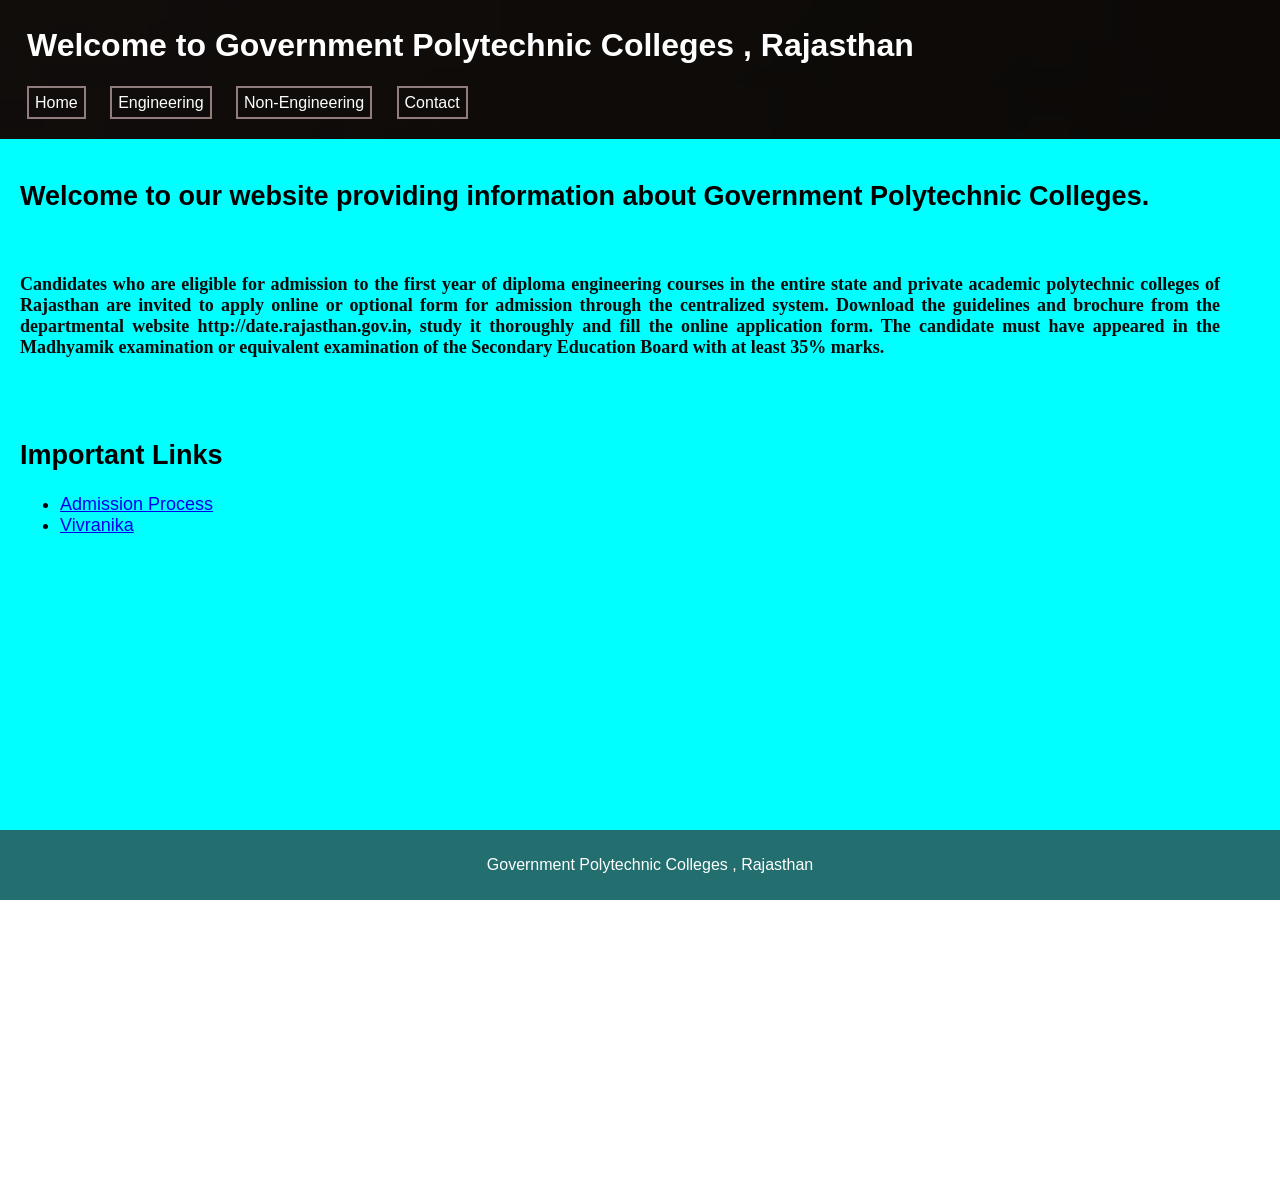
<file: index.html>
<!DOCTYPE html>
<html lang="en">
<head>
    <meta charset="UTF-8">
    <meta name="viewport" content="width=device-width, initial-scale=1.0">
    <title>Government Polytechnic Colleges</title>
    <link rel="stylesheet" href="styles.css">
    <link rel="stylesheet" href="polycolleges.html">
    <link rel="stylesheet" href="nonpoly.html">
</head>
<body>
    <header>
        <h1>Welcome to Government Polytechnic Colleges , Rajasthan</h1>
        <nav>
            <ul>
                <li><a href="index.html">Home</a></li>
                <li class="dropdown">
                    <a href="polycolleges.html">Engineering</a>
                </li>
                <li class="dropdown">
                    <a href="nonpoly.html">Non-Engineering</a>
                </li>
                <li><a href="contact.html">Contact</a></li>
            </ul>
        </nav>
    </header>
    <section class="main-content">
        <p style="color:rgb(12, 10, 10); max-width:1200px; text-align: justify;"><h2>Welcome to our website providing information about Government Polytechnic Colleges. </h2></p><br>
        <p style="color:rgb(12, 10, 10); max-width:1200px; text-align: justify;">
        Candidates who are eligible for admission to the first year of diploma engineering courses in the entire state and private academic polytechnic colleges of Rajasthan are invited to apply online or optional form for admission through the centralized system. 
            Download the guidelines and brochure from the departmental website http://date.rajasthan.gov.in, study it thoroughly and fill the online application form. The candidate must have appeared in the Madhyamik examination or equivalent examination of the Secondary Education Board with at least 35% marks.
        </p>
        <br>
        <br>
        <h2>Important Links</h2>
        <ul>
           <li><a href="User Manual for Admission Process (For Eng.)-compressed.pdf">Admission Process</a></li>
            <li><a href="Vivranika 1st year 2023-24.pdf">Vivranika</a></li>                                                                                                                               
        </ul>
    </section>
  

    <footer>
        <p style="text-decoration-color: antiquewhite; font-size: 10;"> Government Polytechnic Colleges , Rajasthan</p>
    </footer>

</body>
</html>
</file>
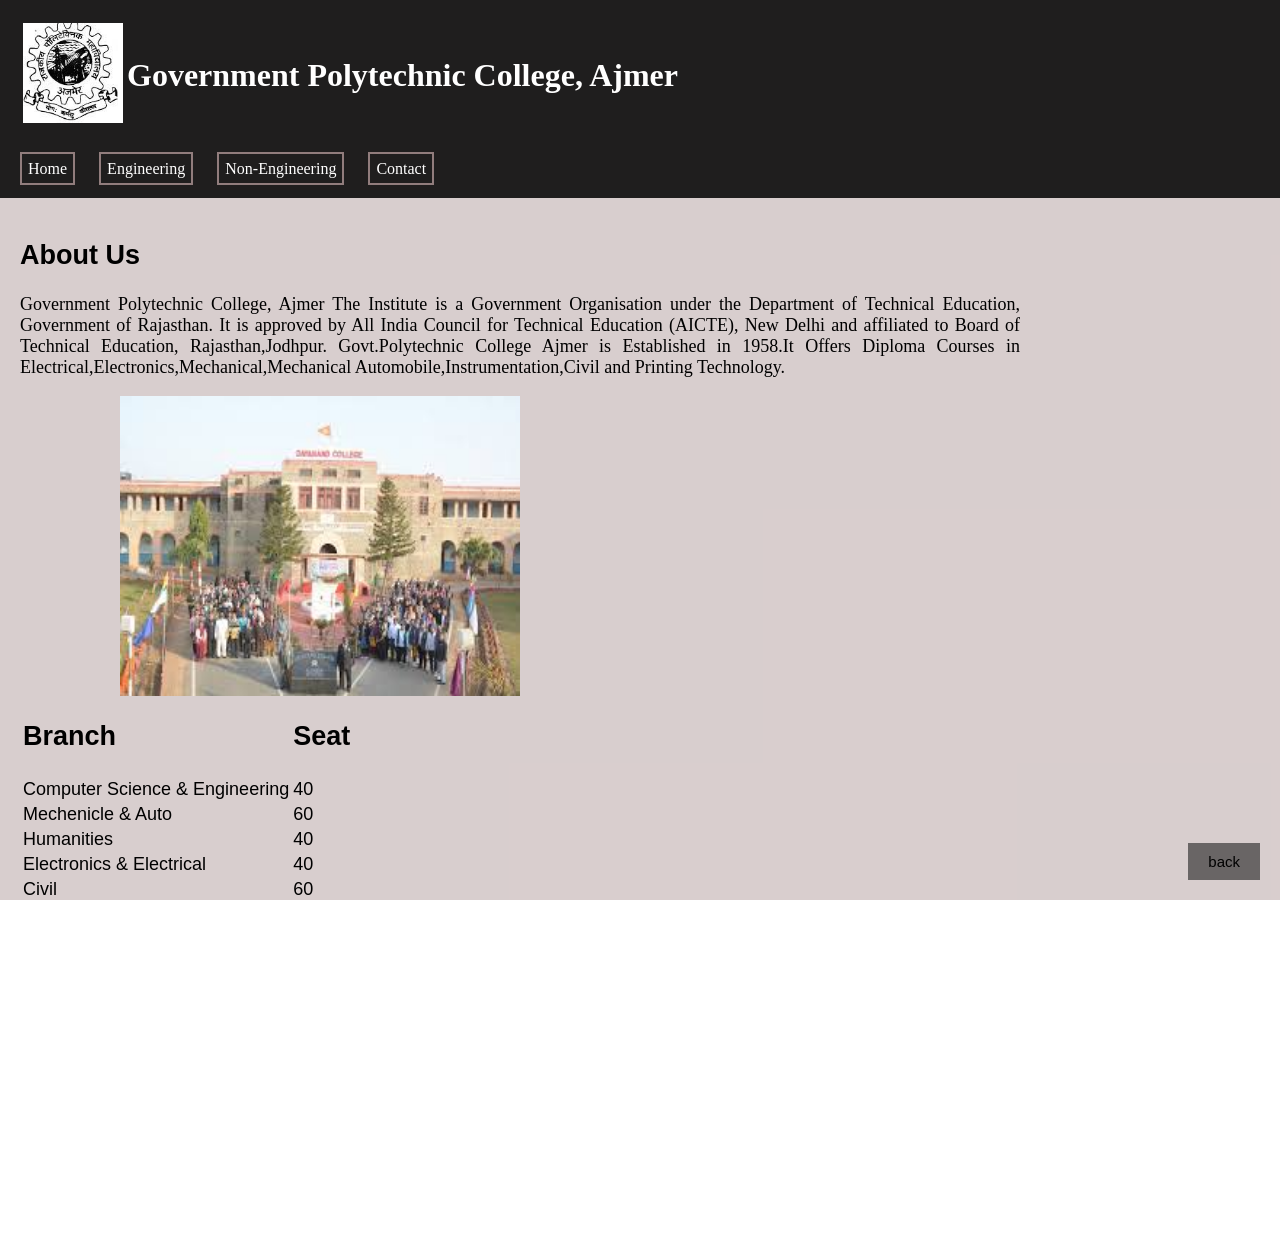
<file: ajmer.html>
<!DOCTYPE html>
<html lang="en">
<head>
    <meta charset="UTF-8">
    <meta name="viewport" content="width=device-width, initial-scale=1.0">
    <title>Government Polytechnic College, Ajmer </title>
    <link rel="stylesheet" href="ajmer.css">
</head>
<body>
    <header>
        <table>
            
        <tr><td><img src="img/ajmerlogo.png " style="height: 100px; width: 100px;" alt="logo"></td>
        <td><h1 style="text-align: center;">Government Polytechnic College, Ajmer</h1></td></tr>
        </table>

        <nav>
            <ul>
                <li><a href="index.html">Home</a></li>
                <li class="dropdown">
                    <a href="polycolleges.html">Engineering</a>
                </li>
                <li class="dropdown">
                    <a href="nonpoly.html">Non-Engineering</a>
                </li>
                <li><a href="contact.html">Contact</a></li>
            </ul>
        </nav>
    </table>
    </header>
    <section class="main-content">
        <h2 style="color:black;">About Us</h2>
        <p style="color:black ; max-width:1000px; text-align:justify;">
Government Polytechnic College, Ajmer
The Institute is a Government Organisation under the Department of  Technical Education, Government of Rajasthan. It is approved by All India Council for Technical Education (AICTE), New Delhi and affiliated to Board of Technical Education, Rajasthan,Jodhpur. Govt.Polytechnic College Ajmer is Established in 1958.It Offers Diploma Courses in Electrical,Electronics,Mechanical,Mechanical Automobile,Instrumentation,Civil and Printing Technology.
            </p>
        <table>
        <tr>
             <th><h2 ="color:black;">Branch</h2></th>
            <p style="color:black ;"></p>
            <th><h2 ="color:black;">Seat</h2></th>
            <p style="color:black ;"></p>

        </tr>
        <tr>
            <td>Computer Science & Engineering</td>
            <td>40</td>
        </tr>
        <tr>
            <td>Mechenicle & Auto</td>
            <td>60</td>
        </tr>
        <tr>
            <td>Humanities</td>
            <td>40</td>
        </tr>
        <tr>
            <td>Electronics & Electrical</td>
            <td>40</td>
        </tr>
        <tr>
            <td>Civil</td>
            <td>60</td>
        </tr>
        <tr>
            <td>Instrumentation</td>
            <td>20</td>
        </tr>
        <tr>
            <td>Printing</td>
            <td>20</td>
        </tr>
        <img id="imgclg", src="img/majmer.jpg" height="300" width="400" alt="college" style="margin-left: 100px";>      
        </table>
        <h2 style="color:black;">Contact</h2>
        <p style="color:black ;"></p>
        <table>
            <tr>
                <td>Phone No.:</td>
                <td>123456789</td>
            </tr>
            <tr>
                <td>Email-Id :</td>
                <td>govt.ajmer@gmail.com</td>
            </tr>
            <tr>
                <td>Address  :</td>
                <td>Makhupura, Nasirabad Road, Ajmer-305002</td>
            </tr>
        </table>
        <button onclick="gotolink()" class="custom-button">back</button>
        <script>
            function gotolink() {
                window.location.href = "polycolleges.html";
            }
        </script>
</body>
</html>
</file>
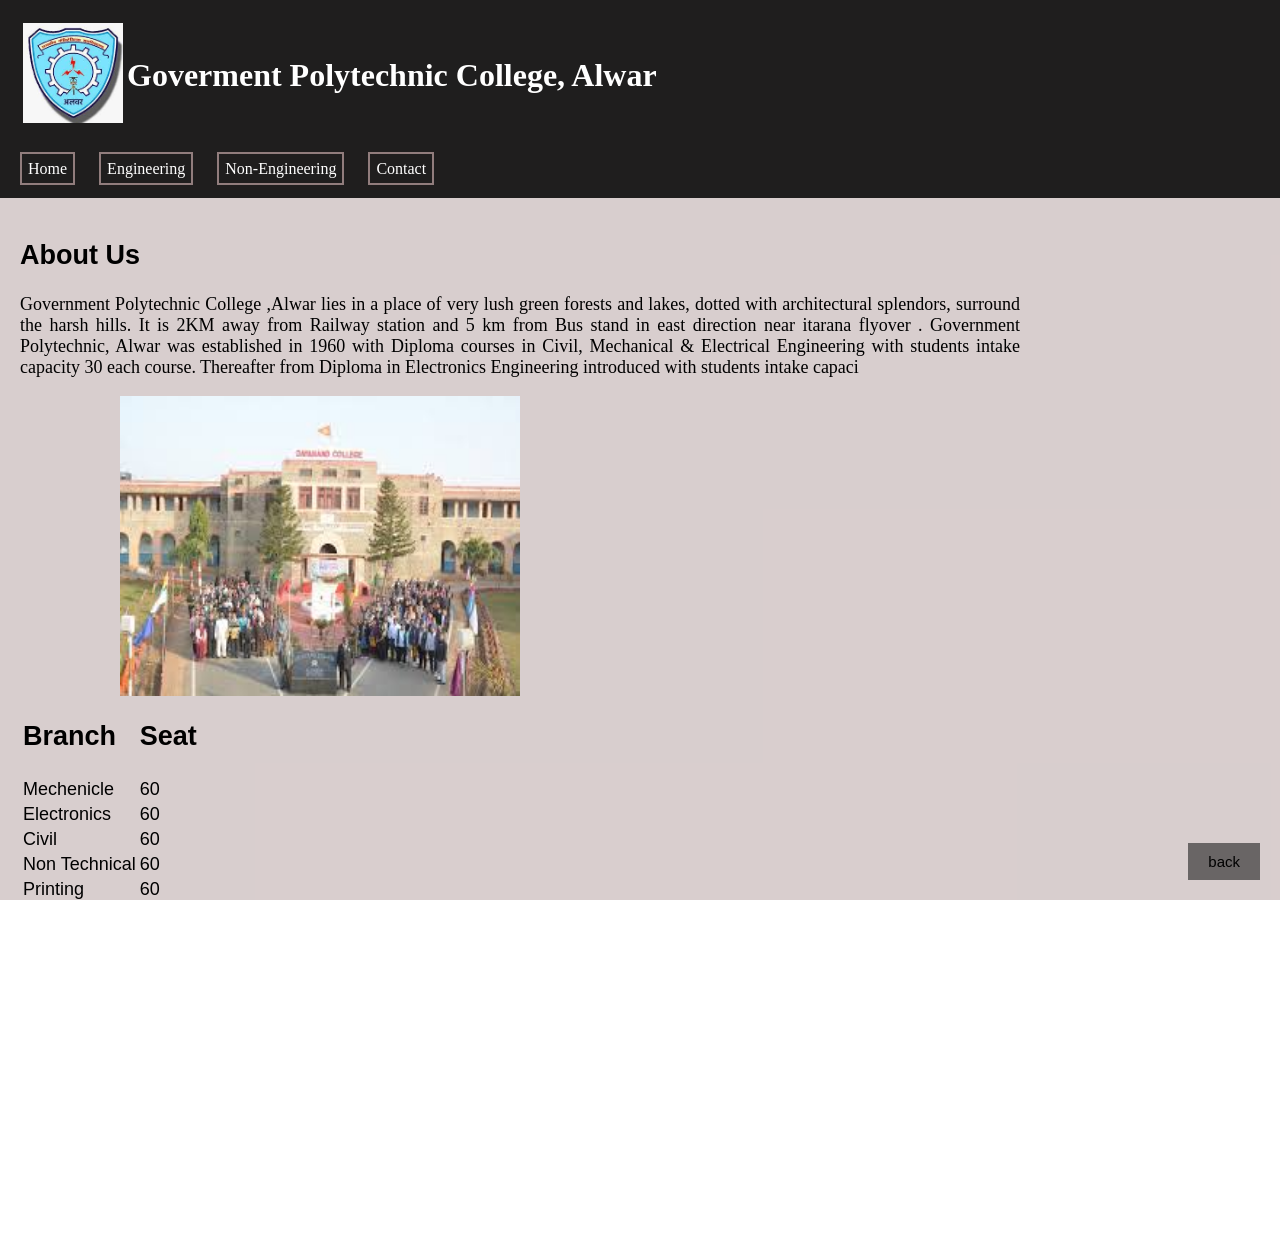
<file: alwar.html>
<!DOCTYPE html>
<html lang="en">
<head>
    <meta charset="UTF-8">
    <meta name="viewport" content="width=device-width, initial-scale=1.0">
    <title>Goverment Polytechnic College, Alwar </title>
    <link rel="stylesheet" href="ajmer.css">
</head>
<body>
    <header>
        <table>
            
        <tr><td><img src="img/alawarlogo.png " style="height: 100px; width: 100px;" alt="logo"></td>
        <td><h1 style="text-align: center;">Goverment Polytechnic College, Alwar</h1></td></tr>
        </table>

        <nav>
            <ul>
                <li><a href="index.html">Home</a></li>
                <li class="dropdown">
                    <a href="polycolleges.html">Engineering</a>
                </li>
                <li class="dropdown">
                    <a href="nonpoly.html">Non-Engineering</a>
                </li>
                <li><a href="contact.html">Contact</a></li>
            </ul>
        </nav>
    </table>
    </header>
    <section class="main-content">
        <h2 style="color:black;">About Us</h2>
        <p style="color:black ; max-width:1000px; text-align: justify;">
           Government Polytechnic College ,Alwar lies in a place of very lush green forests and lakes, dotted with architectural splendors, surround the harsh hills. It is 2KM away from Railway station and 5 km from Bus stand in east direction near itarana flyover .
           
           Government Polytechnic, Alwar  was established in 1960 with Diploma courses in Civil, Mechanical & Electrical Engineering with students intake capacity 30 each course. Thereafter from Diploma  in Electronics Engineering introduced with students intake capaci
            </p>
        <table>
            <tr>
                <th><h2 ="color:black;">Branch</h2></th>
               <p style="color:black ;"></p>
               <th><h2 ="color:black;">Seat</h2></th>
               <p style="color:black ;"></p>
   
           </tr>
        <tr>
            <td>Mechenicle </td>
            <td>60</td>
        </tr>
        <tr>
            <td>Electronics </td>
            <td>60</td>
        </tr>
        <tr>
            <td>Civil</td>
            <td>60</td>
        </tr>
        <tr>
            <td>Non Technical</td>
            <td>60</td>
        </tr>
        <tr>
            <td>Printing</td>
            <td>60</td>
        </tr>
        <img id="imgclg", src="img/majmer.jpg" height="300" width="400" alt="college" style="margin-left: 100px";>
        </table>
            </p>
        <h2 style="color:black;">Contact</h2>
        <p style="color:black ;">
        <table>
            <tr>
                <td>Phone No.:</td>
                <td>123456789</td>
            </tr>
            <tr>
                <td>Email-Id :</td>
                <td>govt.alwar@gmail.com</td>
            </tr>
            <tr>
                <td>Address  :</td>
                <td>Near Itarana Flyover ,Alwar- 301001</td>
            </tr>
        </table>
        <button onclick="gotolink()" class="custom-button">back</button>
        <script>
            function gotolink() {
                window.location.href = "polycolleges.html";
            }
        </script>
</body>
</html>
</file>
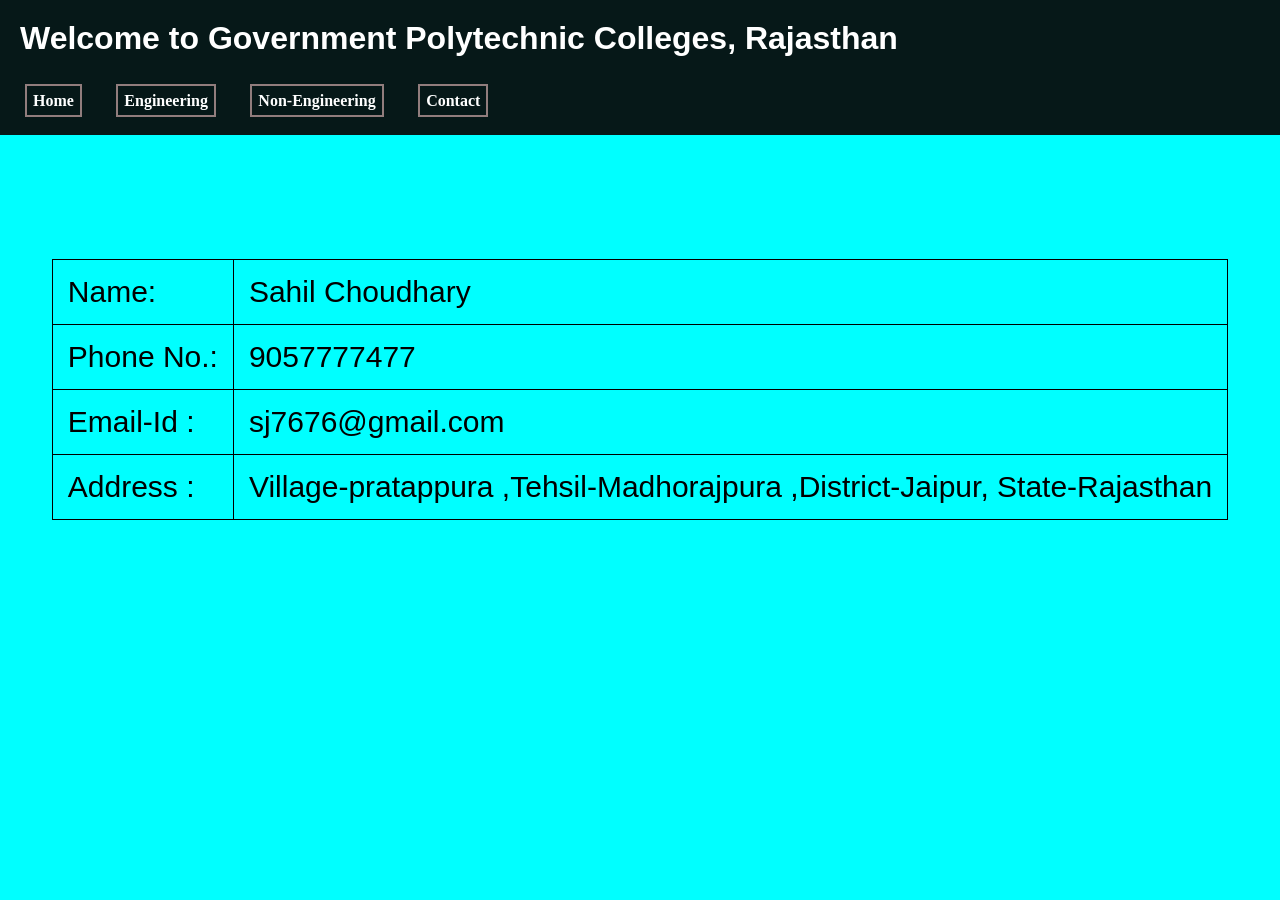
<file: contact.html>
<!DOCTYPE html>
<html lang="en">
<head>
    <meta charset="UTF-8">
    <meta name="viewport" content="width=device-width, initial-scale=1.0">
    <title>contact detail</title>
    <link rel="stylesheet" href="contact.css">
</head>
<body style="background-color:aqua;">
    <header>
        <h1>Welcome to Government Polytechnic Colleges, Rajasthan</h1>
        <nav>
            <ul>
                <li><a href="index.html">Home</a></li>
                <li class="dropdown">
                    <a href="polycolleges.html">Engineering</a>
                </li>
                <li class="dropdown">
                    <a href="nonpoly.html">Non-Engineering</a>
                </li>
                <li><a href="contact.html">Contact</a></li>
            </ul>
        </nav>
    </header>
    <p>

     
    </p><br><br><br><br><br><br>
    <table style="font-size: 30px;">
        <tr>
            <td>Name:</td>
            <td>Sahil Choudhary</td>
        </tr>
        <tr>
            <td>Phone No.:</td>
            <td>9057777477</td>
        </tr>
        <tr>
            <td>Email-Id    :</td>
            <td>sj7676@gmail.com</td>
        </tr>
        <tr>
            <td>Address  :</td>
            <td>Village-pratappura ,Tehsil-Madhorajpura ,District-Jaipur, State-Rajasthan</td>
        </tr>
    </table>
</body>
</html>
</file>
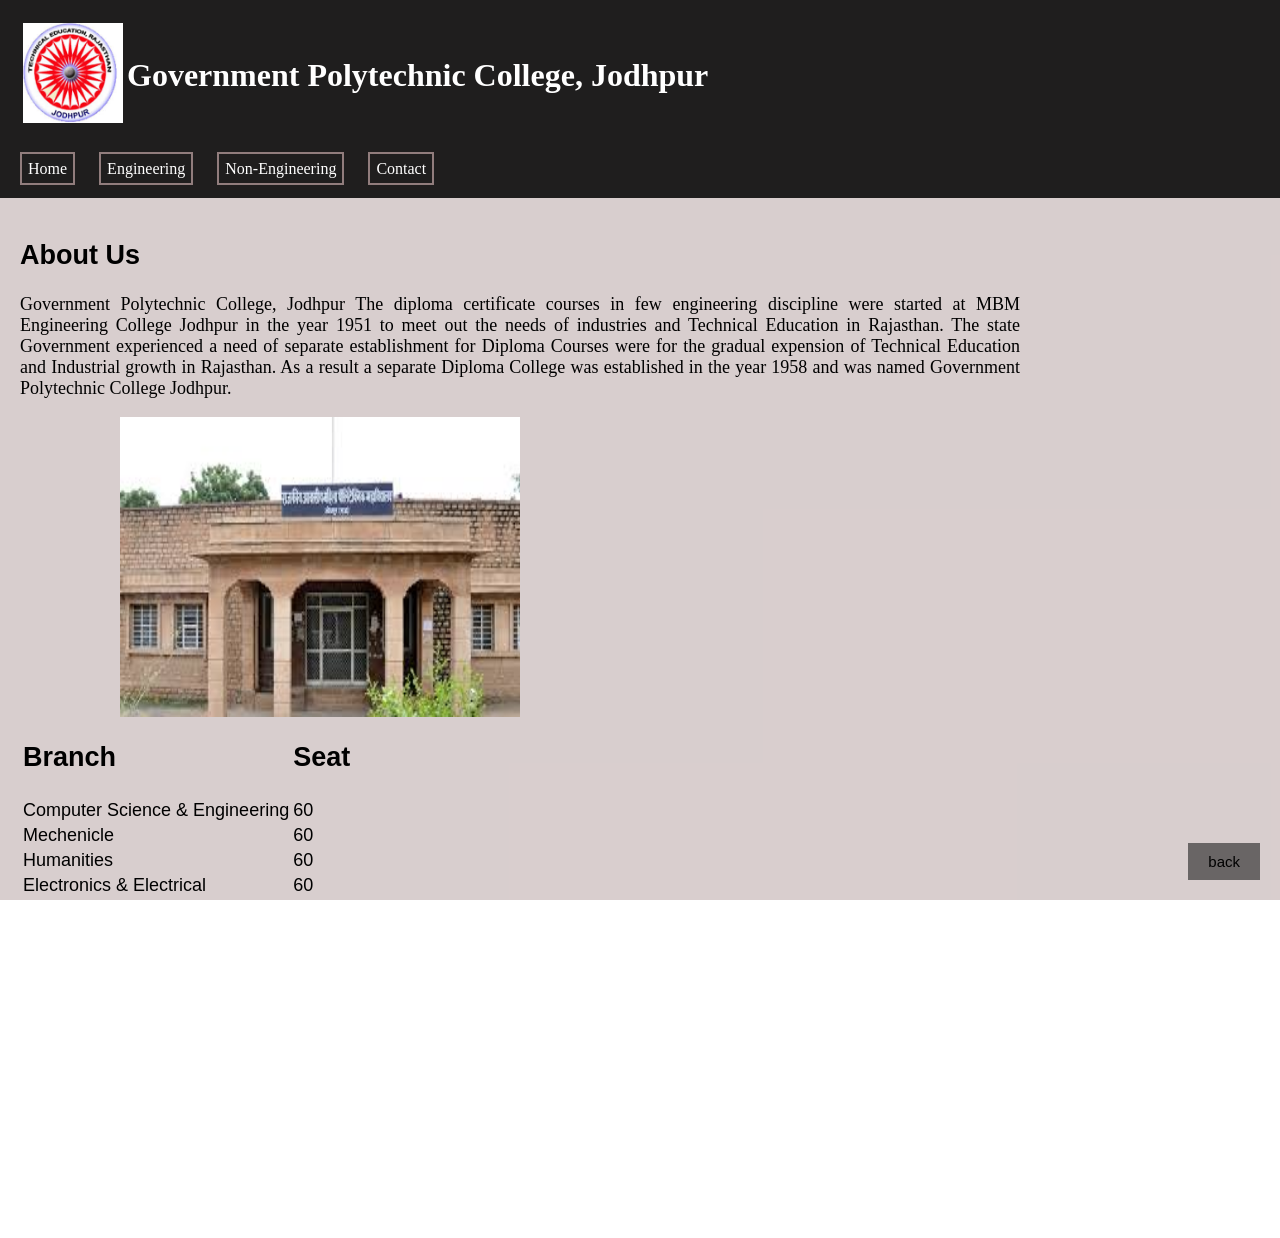
<file: jodhpur.html>
<!DOCTYPE html>
<html lang="en">
<head>
    <meta charset="UTF-8">
    <meta name="viewport" content="width=device-width, initial-scale=1.0">
    <title>
        Government Polytechnic College, Jodhpur</title>
    <link rel="stylesheet" href="ajmer.css">
</head>
<body>
    <header>
        <table>
            
        <tr><td><img src="img/jodhpurlogo.png " style="height: 100px; width: 100px;" alt="logo"></td>
        <td><h1 style="text-align: center;"> Government Polytechnic College, Jodhpur</h1></td></tr>
        </table>

        <nav>
            <ul>
                <li><a href="index.html">Home</a></li>
                <li class="dropdown">
                    <a href="polycolleges.html">Engineering</a>
                </li>
                <li class="dropdown">
                    <a href="nonpoly.html">Non-Engineering</a>
                </li>
                <li><a href="contact.html">Contact</a></li>
            </ul>
        </nav>
    </table>
    </header>
    <section class="main-content">
        <h2 style="color:black;">About Us</h2>
        <p style="color:black ; max-width:1000px; text-align: justify;">
            Government Polytechnic College, Jodhpur
            The diploma certificate courses in few engineering discipline were started at MBM Engineering College Jodhpur in the year 1951 to meet out the needs of industries and Technical Education in Rajasthan. The state Government experienced a need of separate establishment for Diploma Courses were for the gradual expension of Technical Education and Industrial growth in Rajasthan. As a result a separate Diploma College was established in the year 1958 and was named Government Polytechnic College Jodhpur. 
            </p>
        <table>
            <tr>
                <th><h2 ="color:black;">Branch</h2></th>
               <p style="color:black ;"></p>
               <th><h2 ="color:black;">Seat</h2></th>
               <p style="color:black ;"></p>
   
           </tr>
           <tr>
            <td>Computer Science & Engineering</td>
            <td>60</td>
        </tr>
        <tr>
            <td>Mechenicle </td>
            <td>60</td>
        </tr>
        <tr>
            <td>Humanities</td>
            <td>60</td>
        </tr>
        <tr>
            <td>Electronics & Electrical</td>
            <td>60</td>
        </tr>
        <tr>
            <td>Civil</td>
            <td>60</td>
        </tr>
        <tr>
            <td>Pertoleum Engineering</td>
            <td>60</td>
        </tr>
        <img id="imgclg", src="img/mjodhpur.jpg" height="300" width="400" alt="college" style="margin-left: 100px";>
        </table>
            </p>
        <h2 style="color:black;">Contact</h2>
        <p style="color:black ;">
        <table>
            <tr>
                <td>Phone No.:</td>
                <td>123456789</td>
            </tr>
            <tr>
                <td>Email-Id :</td>
                <td>govt.jodhpur@gmail.com</td>
            </tr>
            <tr>
                <td>Address  :</td>
                <td>Residency Road Jodhpur</td>
            </tr>
        </table>
        <button onclick="gotolink()" class="custom-button">back</button>
        <script>
            function gotolink() {
                window.location.href = "polycolleges.html";
            }
        </script>
</body>
</html>
</file>
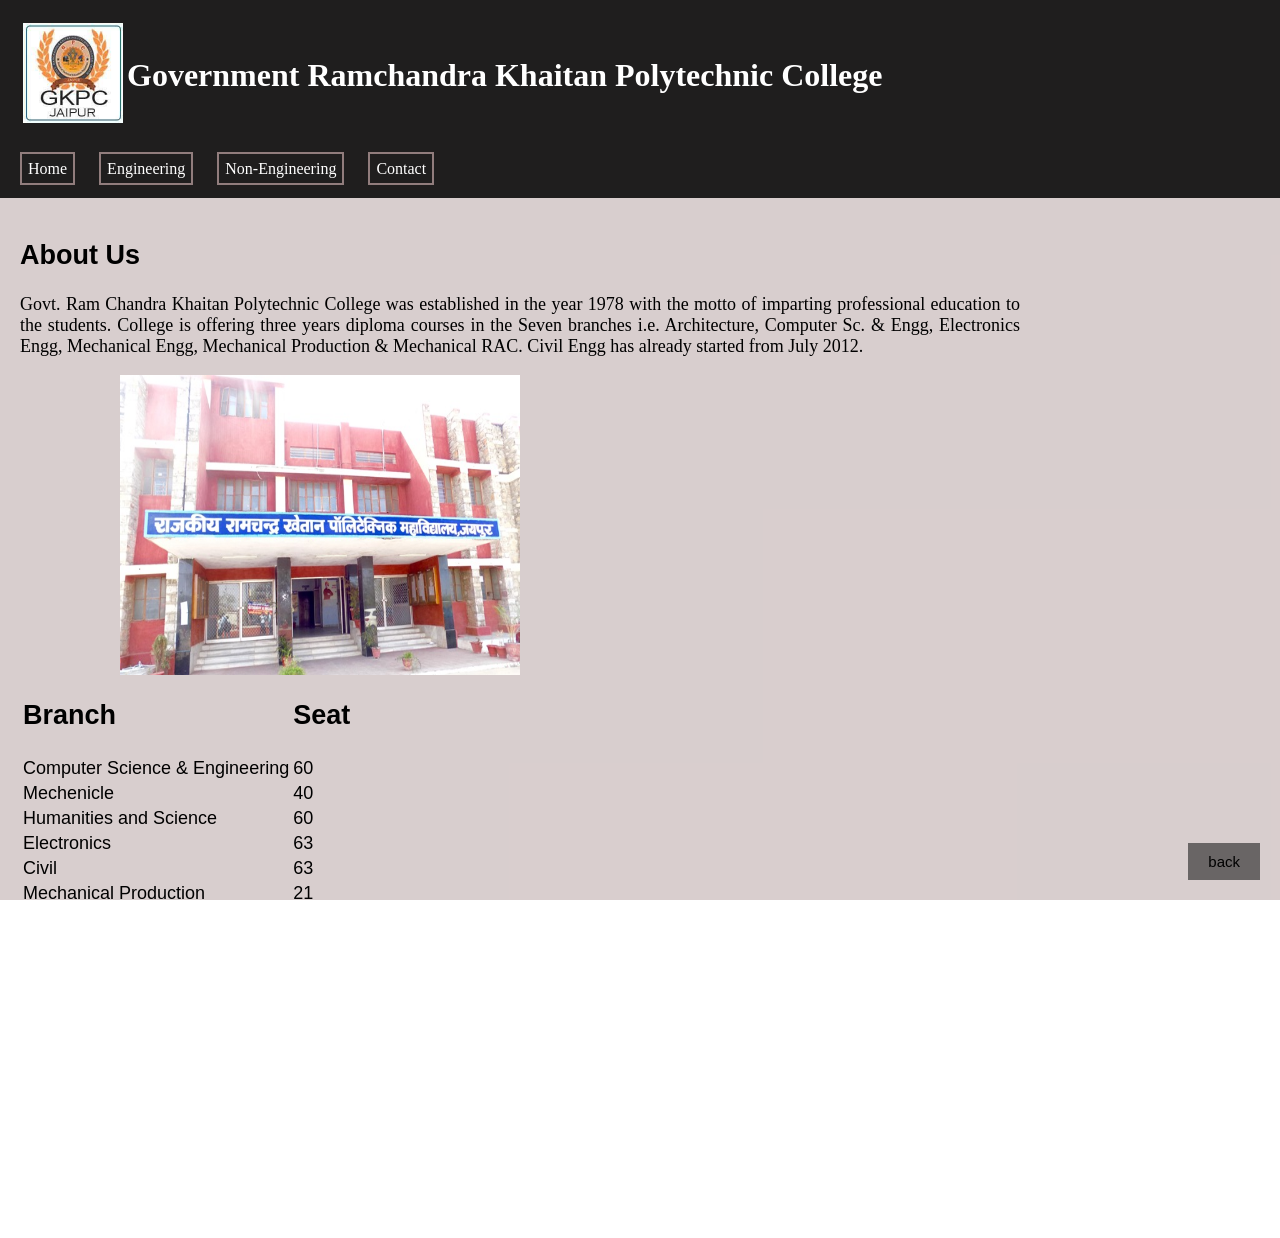
<file: khaitan.html>
<!DOCTYPE html>
<html lang="en">
<head>
    <meta charset="UTF-8">
    <meta name="viewport" content="width=device-width, initial-scale=1.0">
    <title>Government Ramchandra Khaitan Polytechnic College </title>
    <link rel="stylesheet" href="ajmer.css">
</head>
<body>
    <header>
        <table>
            
        <tr><td><img src="img/khitan.png " style="height: 100px; width: 100px;" alt="logo"></td>
        <td><h1 style="text-align: center;">Government Ramchandra Khaitan Polytechnic College</h1></td></tr>
        </table>

        <nav>
            <ul>
                <li><a href="index.html">Home</a></li>
                <li class="dropdown">
                    <a href="polycolleges.html">Engineering</a>
                </li>
                <li class="dropdown">
                    <a href="nonpoly.html">Non-Engineering</a>
                </li>
                <li><a href="contact.html">Contact</a></li>
            </ul>
        </nav>
    </table>
    </header>
    <section class="main-content">
        <h2 style="color:black;">About Us</h2>
        <p style="color:black ; max-width:1000px;text-align: justify;">
            Govt. Ram Chandra Khaitan Polytechnic College was established in the year 1978 with the motto of imparting professional education to the students. College is offering three years diploma courses in the Seven branches i.e. Architecture, Computer Sc. & Engg, Electronics Engg, Mechanical Engg, Mechanical Production & Mechanical RAC. Civil Engg has already started from July 2012.

            </p>
        <table>
            <tr>
                <th><h2 ="color:black;">Branch</h2></th>
               <p style="color:black ;"></p>
               <th><h2 ="color:black;">Seat</h2></th>
               <p style="color:black ;"></p>
   
           </tr>
           <tr>
            <td>Computer Science & Engineering</td>
            <td>60</td>
        </tr>
        <tr>
            <td>Mechenicle </td>
            <td>40</td>
        </tr>
        <tr>
            <td>Humanities and Science</td>
            <td>60</td>
        </tr>
        <tr>
            <td>Electronics </td>
            <td>63</td>
        </tr>
        <tr>
            <td>Civil</td>
            <td>63</td>
        </tr>
        <tr>
            <td>Mechanical Production</td>
            <td>21</td>
        </tr>
        <tr>
            <td>Architecture</td>
            <td>40</td>
        </tr>
        <img id="imgclg", src="img/rcCOLLEGE.jpg" height="300" width="400" alt="college" style="margin-left: 100px";>
        </table>
            </p>
        <h2 style="color:black;">Contact</h2>
        <p style="color:black ;">
        <table>
            <tr>
                <td>Phone No.:</td>
                <td>123456789</td>
            </tr>
            <tr>
                <td>Email-Id :</td>
                <td>govt.grck@gmail.com</td>
            </tr>
            <tr>
                <td>Address  :</td>
                <td>Jhalana Institutionl Area, Near RTO Office</td>
            </tr>
        </table>
        <button onclick="gotolink()" class="custom-button">back</button>
        <script>
            function gotolink() {
                window.location.href = "polycolleges.html";
            }
        </script>
</body>
</html>
</file>
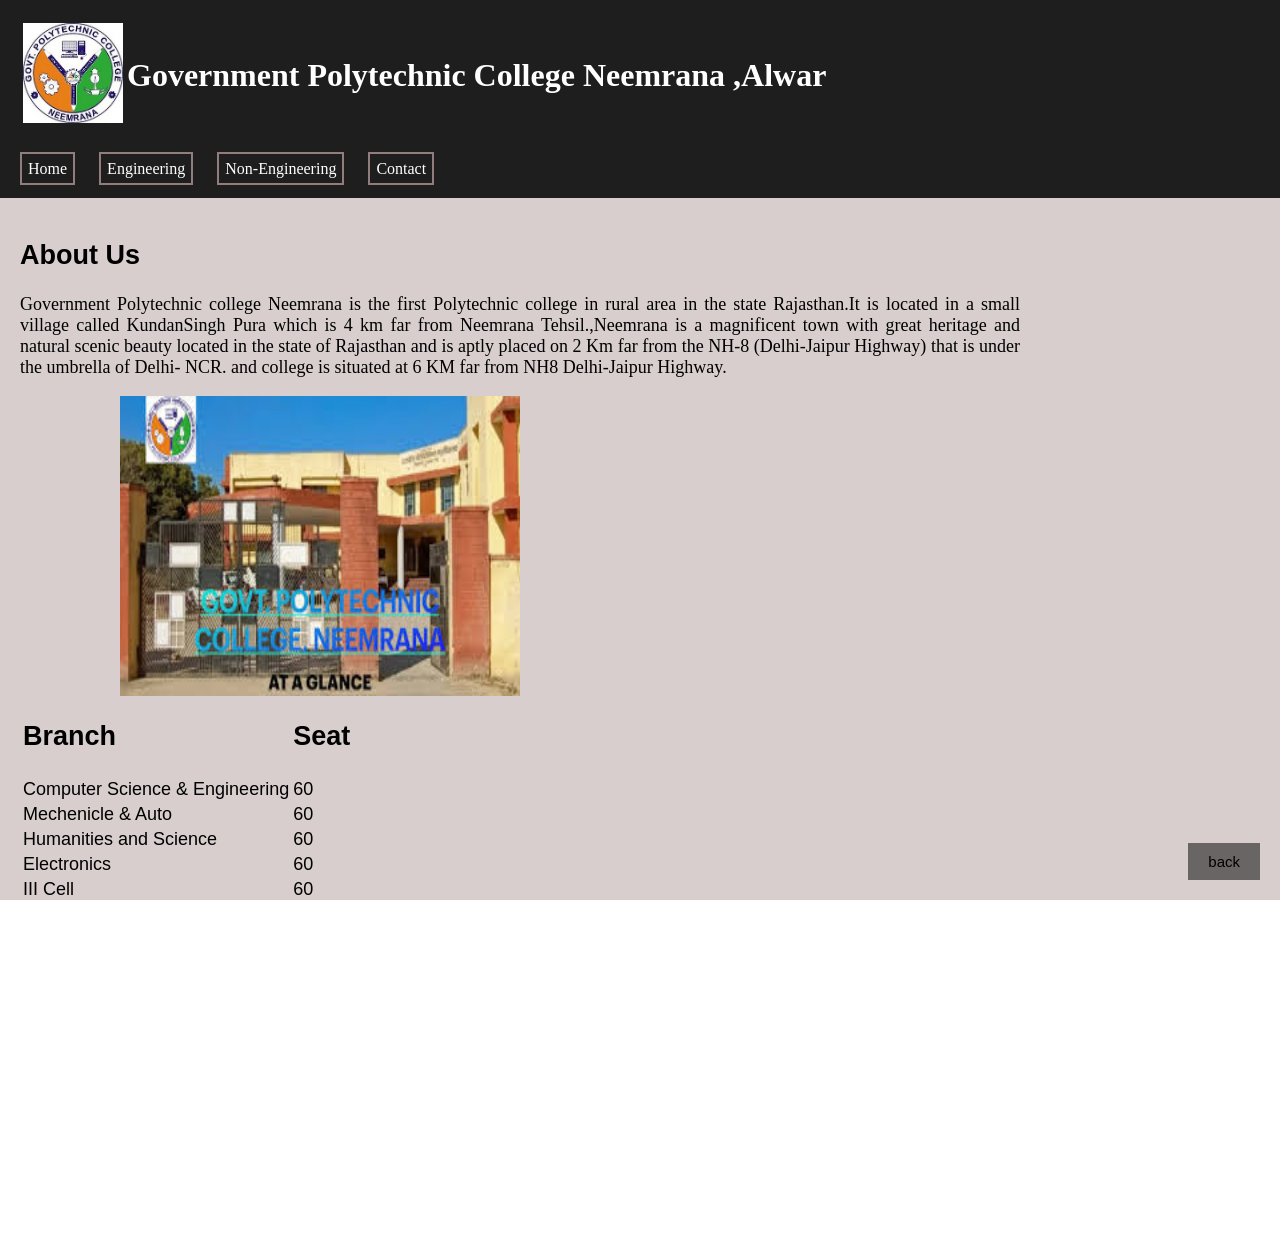
<file: neemrana.html>
<!DOCTYPE html>
<html lang="en">
<head>
    <meta charset="UTF-8">
    <meta name="viewport" content="width=device-width, initial-scale=1.0">
    <title>Government Polytechnic College Neemrana ,Alwar

    </title>
    <link rel="stylesheet" href="ajmer.css">
</head>
<body>
    <header>
        <table>
            
        <tr><td><img src="img/neemranalogo.png " style="height: 100px; width: 100px;" alt="logo"></td>
        <td><h1 style="text-align: center;">Government Polytechnic College Neemrana ,Alwar

        </h1></td></tr>
        </table>

        <nav>
            <ul>
                <li><a href="index.html">Home</a></li>
                <li class="dropdown">
                    <a href="polycolleges.html">Engineering</a>
                </li>
                <li class="dropdown">
                    <a href="nonpoly.html">Non-Engineering</a>
                </li>
                <li><a href="contact.html">Contact</a></li>
            </ul>
        </nav>
    </table>
    </header>
    <section class="main-content">
        <h2 style="color:black;">About Us</h2>
        <p style="color:black ; max-width:1000px; text-align: justify;">
            Government Polytechnic college Neemrana is the first Polytechnic college in rural area in the state Rajasthan.It is located in a small village called KundanSingh Pura which is 4 km far from Neemrana Tehsil.,Neemrana is a magnificent town with great heritage and natural scenic beauty located in the state of Rajasthan and is aptly placed on 2 Km far from the NH-8 (Delhi-Jaipur Highway) that is under the umbrella of Delhi- NCR. and college is situated at 6 KM far from NH8 Delhi-Jaipur Highway.
            
            </p>
        <table>
            <tr>
                <th><h2 ="color:black;">Branch</h2></th>
               <p style="color:black ;"></p>
               <th><h2 ="color:black;">Seat</h2></th>
               <p style="color:black ;"></p>
   
           </tr>
           <tr>
            <td>Computer Science & Engineering</td>
            <td>60</td>
        </tr>
        <tr>
            <td>Mechenicle & Auto</td>
            <td>60</td>
        </tr>
        <tr>
            <td>Humanities and Science</td>
            <td>60</td>
        </tr>
        <tr>
            <td>Electronics</td>
            <td>60</td>
        </tr>
        <tr>
            <td>III Cell</td>
            <td>60</td>
        </tr>
        <img id="imgclg", src="img/mneemrana.jpg" height="300" width="400" alt="college" style="margin-left: 100px";>
        </table>
            </p>
        <h2 style="color:black;">Contact</h2>
        <p style="color:black ;">
        <table>
            <tr>
                <td>Phone No.:</td>
                <td>123456789</td>
            </tr>
            <tr>
                <td>Email-Id :</td>
                <td>govt.neemrana@gmail.com</td>
            </tr>
            <tr>
                <td>Address  :</td>
                <td>village KundanSingh Pura Teh. Neemrana Dist. Alwar</td>
            </tr>
        </table>
        <button onclick="gotolink()" class="custom-button">back</button>
        <script>
            function gotolink() {
                window.location.href = "polycolleges.html";
            }
        </script>
</body>
</html>
</file>
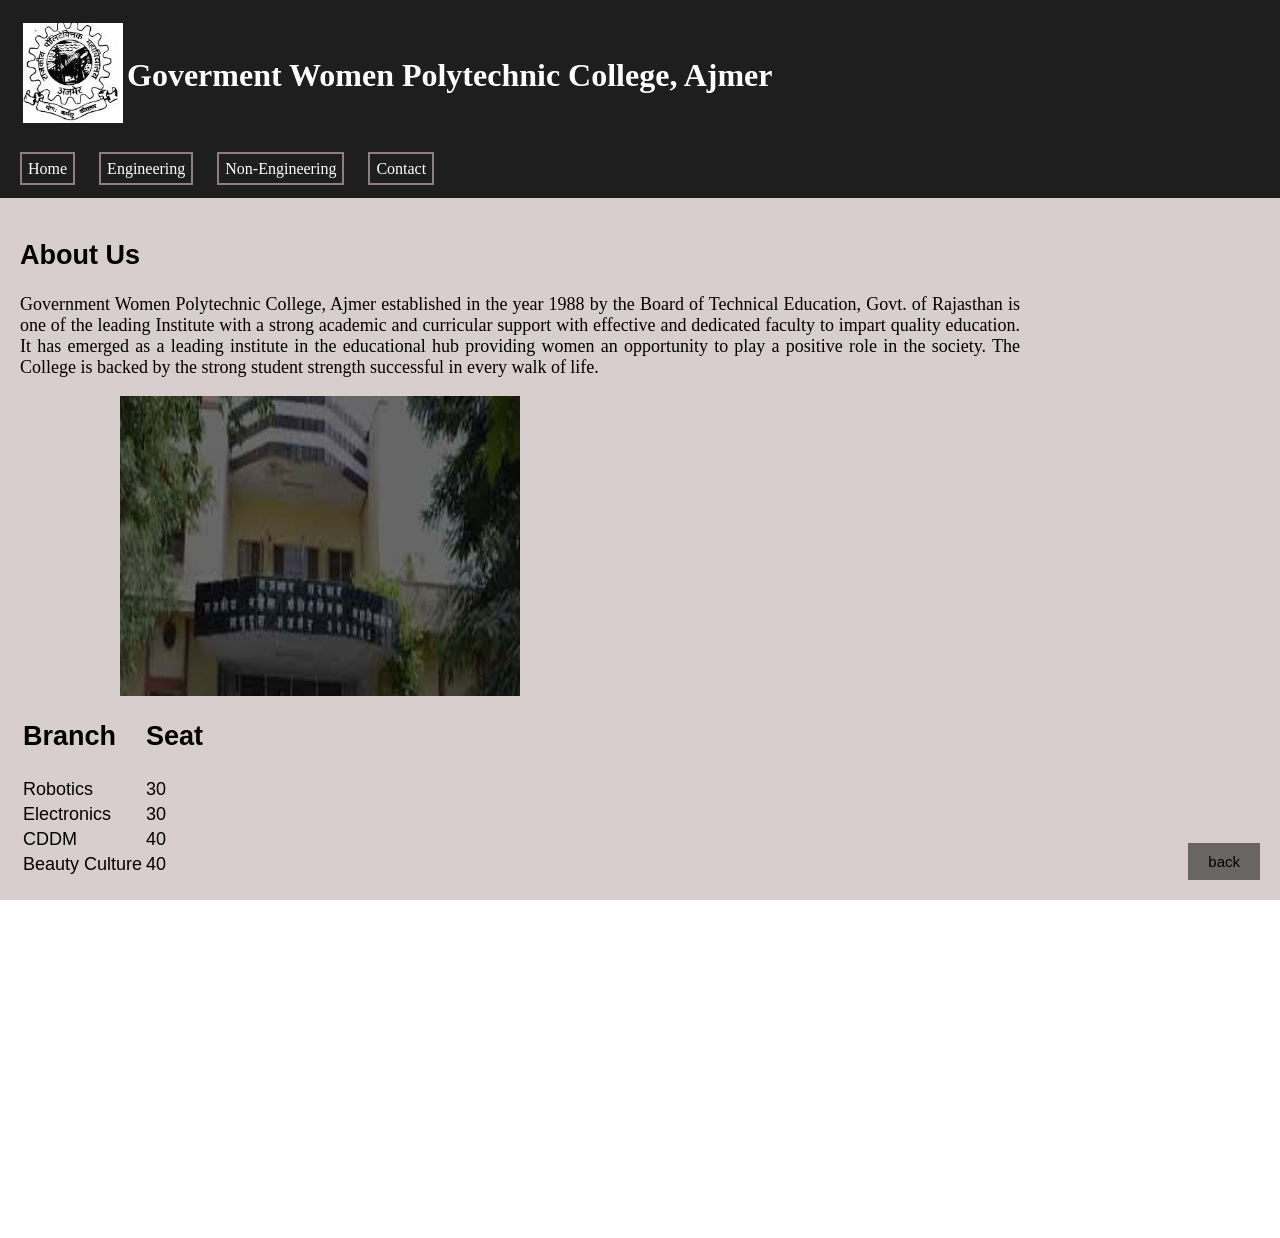
<file: wajmer.html>
<!DOCTYPE html>
<html lang="en">
<head>
    <meta charset="UTF-8">
    <meta name="viewport" content="width=device-width, initial-scale=1.0">
    <title>Goverment Women Polytechnic College, Ajmer

    </title>
    <link rel="stylesheet" href="ajmer.css">
</head>
<body>
    <header>
        <table>
            
        <tr><td><img src="img/wajmerlogo.png " style="height: 100px; width: 100px;" alt="logo"></td>
        <td><h1 style="text-align: center;">Goverment Women Polytechnic College, Ajmer

        </h1></td></tr>
        </table>

        <nav>
            <ul>
                <li><a href="index.html">Home</a></li>
                <li class="dropdown">
                    <a href="polycolleges.html">Engineering</a>
                </li>
                <li class="dropdown">
                    <a href="nonpoly.html">Non-Engineering</a>
                </li>
                <li><a href="contact.html">Contact</a></li>
            </ul>
        </nav>
    </table>
    </header>
    <section class="main-content">
        <h2 style="color:black;">About Us</h2>
        <p style="color:black ; max-width:1000px; text-align: justify;">
            Government Women Polytechnic College, Ajmer established in the year 1988 by the Board of Technical Education, Govt. of Rajasthan is one of the leading Institute with a strong academic and curricular support with effective and dedicated faculty to impart quality education. It has emerged as a leading institute in the educational hub providing women an opportunity to play a positive role in the society.  The College is backed by the strong student strength successful in every walk of life.   
            </p>
        <table>
            <tr>
                <th><h2 ="color:black;">Branch</h2></th>
               <p style="color:black ;"></p>
               <th><h2 ="color:black;">Seat</h2></th>
               <p style="color:black ;"></p>
   
           </tr>
        <tr>
            <td>Robotics </td>
            <td>30</td>
        </tr>
        <tr>
            <td>Electronics</td>
            <td>30</td>
        </tr>
        <tr>
            <td>CDDM</td>
            <td>40</td>
        </tr>
        <tr>
            <td>Beauty Culture</td>
            <td>40</td>
        </tr>
        <img id="imgclg", src="img/wajmer.jpg" height="300" width="400" alt="college" style="margin-left: 100px";>
        </table>
            </p>
        <h2 style="color:black;">Contact</h2>
        <p style="color:black ;">
        <table>
            <tr>
                <td>Phone No.:</td>
                <td>123456789</td>
            </tr>
            <tr>
                <td>Email-Id :</td>
                <td>govt.wajmer@gmail.com</td>
            </tr>
            <tr>
                <td>Address  :</td>
                <td>Makhupura, Ajmer</td>
            </tr>
        </table>
        <button onclick="gotolink()" class="custom-button">back</button>
        <script>
            function gotolink() {
                window.location.href = "nonpoly.html";
            }
        </script>
</body>
</html>
</file>
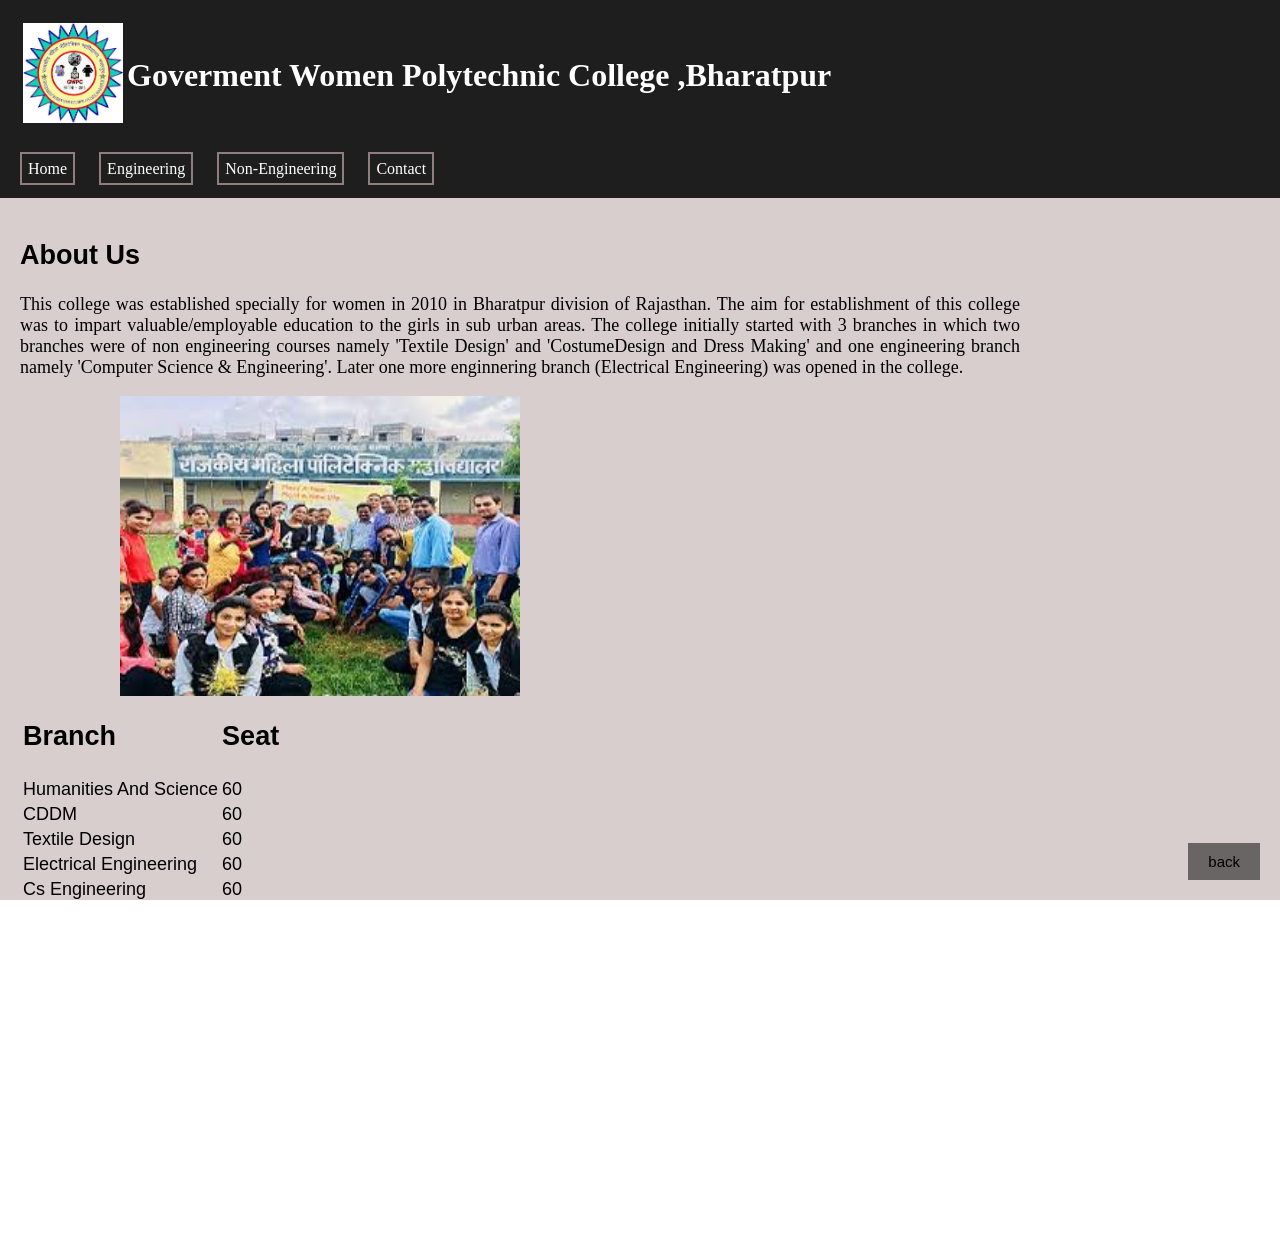
<file: wbharatpur.html>
<!DOCTYPE html>
<html lang="en">
<head>
    <meta charset="UTF-8">
    <meta name="viewport" content="width=device-width, initial-scale=1.0">
    <title>Goverment Women Polytechnic College ,Bharatpur </title>
    <link rel="stylesheet" href="ajmer.css">
</head>
<body>
    <header>
        <table>
            
        <tr><td><img src="img/wbharatpurlogo.png" style="height: 100px; width: 100px;" alt="logo"></td>
        <td><h1 style="text-align: center;">Goverment Women Polytechnic College ,Bharatpur</h1></td></tr>
        </table>

        <nav>
            <ul>
                <li><a href="index.html">Home</a></li>
                <li class="dropdown">
                    <a href="polycolleges.html">Engineering</a>
                </li>
                <li class="dropdown">
                    <a href="nonpoly.html">Non-Engineering</a>
                </li>
                <li><a href="contact.html">Contact</a></li>
            </ul>
        </nav>
    </table>
    </header>
    <section class="main-content">
        <h2 style="color:black;">About Us</h2>
        <p style="color:black ; max-width:1000px; text-align: justify;">
            This college was established specially for women in 2010 in Bharatpur division of Rajasthan. The aim for establishment of this college was to impart valuable/employable education to the girls in sub urban areas.
            
            The college initially started with 3 branches in which two branches were of non engineering courses namely 'Textile Design' and 'CostumeDesign and Dress Making' and one engineering branch namely 'Computer Science & Engineering'. Later one more enginnering branch (Electrical Engineering) was opened in the college. 
            </p>
        <table>
            <tr>
                <th><h2 ="color:black;">Branch</h2></th>
               <p style="color:black ;"></p>
               <th><h2 ="color:black;">Seat</h2></th>
               <p style="color:black ;"></p>
   
           </tr>
        <tr>
            <td>Humanities And Science</td>
            <td>60</td>
        </tr>
        <tr>
            <td>CDDM</td>
            <td>60</td>
        </tr>
        <tr>
            <td>Textile Design</td>
            <td>60</td>
        </tr>
        <tr>
            <td>Electrical Engineering</td>
            <td>60</td>
        </tr>
        <tr>
            <td>Cs Engineering</td>
            <td>60</td>
        </tr>
        </td>
        <img id="imgclg", src="img/wbharatpur.jpg" height="300" width="400" alt="college" style="margin-left: 100px";>
        </table>
            </p>
        <h2 style="color:black;">Contact</h2>
        <p style="color:black ;">
        <table>
            <tr>
                <td>Phone No.:</td>
                <td>123456789</td>
            </tr>
            <tr>
                <td>Email-Id :</td>
                <td>govt.wbharatpur@gmail.com</td>
            </tr>
            <tr>
                <td>Address  :</td>
                <td>Near Dalmiya Dairy Mandir, Nh-11, Sewar Road                </td>
            </tr>
        </table>
        <button onclick="gotolink()" class="custom-button">back</button>
        <script>
            function gotolink() {
                window.location.href = "nonpoly.html";
            }
        </script>
</body>
</html>
</file>
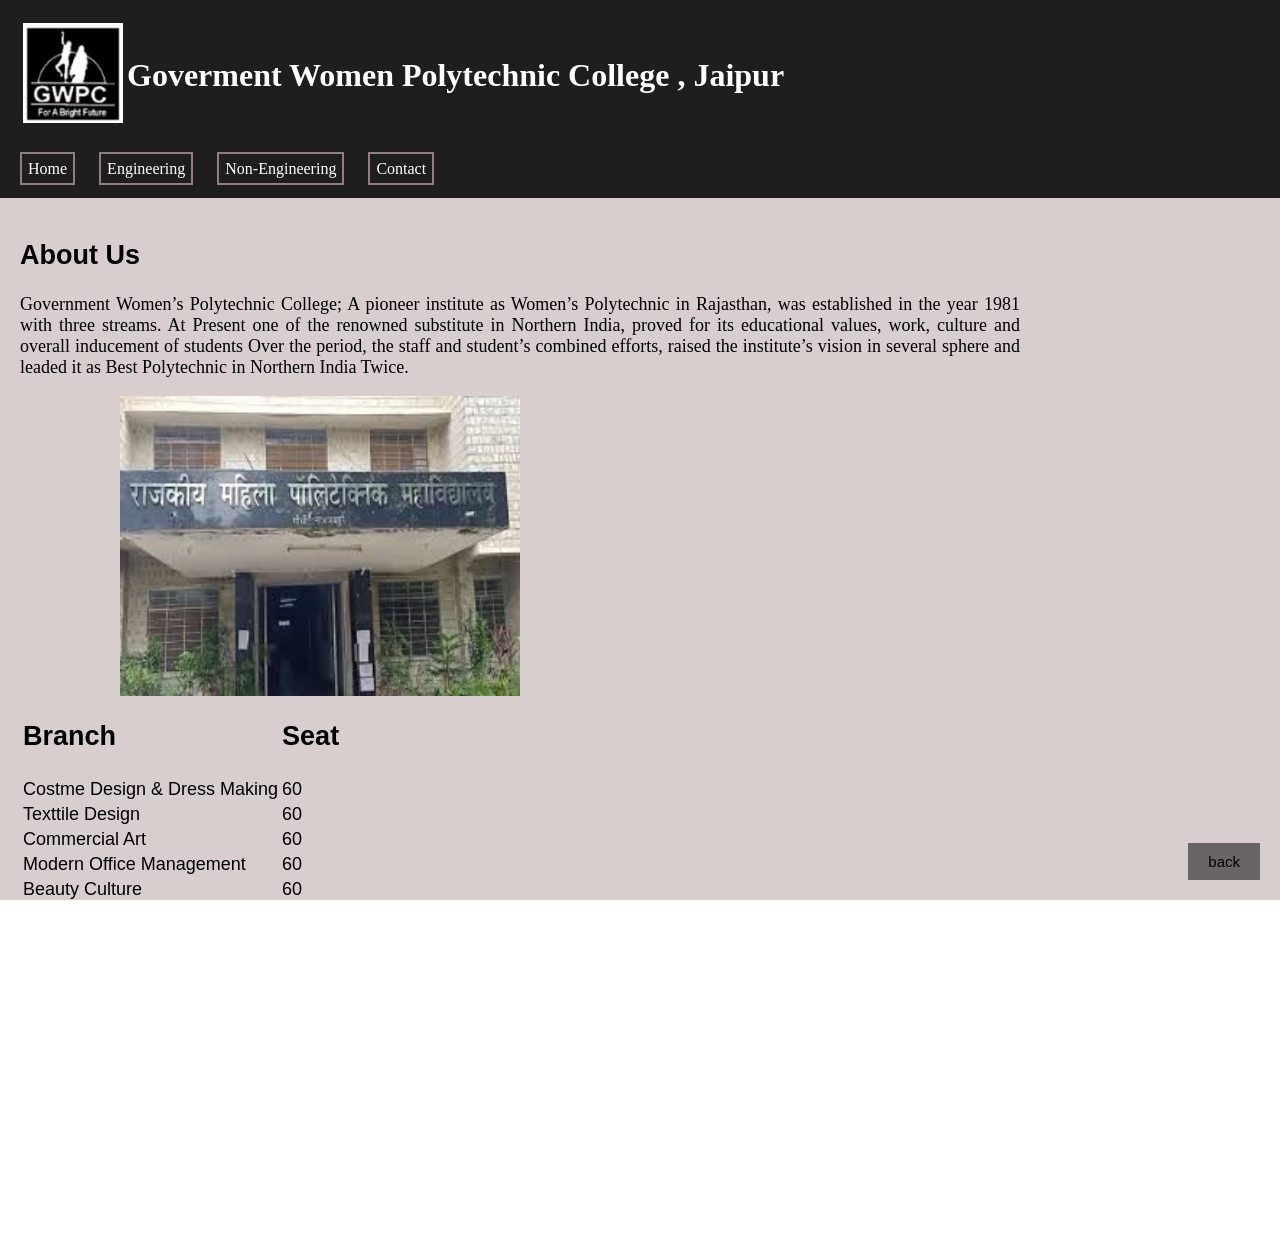
<file: wjaipur.html>
<!DOCTYPE html>
<html lang="en">
<head>
    <meta charset="UTF-8">
    <meta name="viewport" content="width=device-width, initial-scale=1.0">
    <title>Goverment Women Polytechnic College , Jaipur </title>
    <link rel="stylesheet" href="ajmer.css">
</head>
<body>
    <header>
        <table>
            
        <tr><td><img src="img/wjaipurlogo.png " style="height: 100px; width: 100px;" alt="logo"></td>
        <td><h1 style="text-align: center;">Goverment Women Polytechnic College , Jaipur</h1></td></tr>
        </table>

        <nav>
            <ul>
                <li><a href="index.html">Home</a></li>
                <li class="dropdown">
                    <a href="polycolleges.html">Engineering</a>
                </li>
                <li class="dropdown">
                    <a href="nonpoly.html">Non-Engineering</a>
                </li>
                <li><a href="contact.html">Contact</a></li>
            </ul>
        </nav>
    </table>
    </header>
    <section class="main-content">
        <h2 style="color:black;">About Us</h2>
        <p style="color:black ; max-width:1000px; text-align: justify;">
            Government Women’s Polytechnic College; A pioneer institute as Women’s Polytechnic in Rajasthan, was established in the year 1981 with three streams.
            
            At Present one of the renowned substitute in Northern India, proved for its educational values, work, culture and overall inducement of students
            
            Over the period, the staff and student’s combined efforts, raised the institute’s vision in several sphere and leaded it as Best Polytechnic in Northern India Twice.
            </p>
        <table>
            <tr>
                <th><h2 ="color:black;">Branch</h2></th>
               <p style="color:black ;"></p>
               <th><h2 ="color:black;">Seat</h2></th>
               <p style="color:black ;"></p>
   
           </tr>
        <tr>
            <td>Costme Design & Dress Making</td>
            <td>60</td>
        </tr>
        <tr>
            <td>Texttile Design</td>
            <td>60</td>
        </tr>
        <tr>
            <td>Commercial Art</td>
            <td>60</td>
        </tr>
        <tr>
            <td>Modern Office Management</td>
            <td>60</td>
        </tr>
        <tr>
            <td>Beauty Culture</td>
            <td>60</td>
        </tr>
        <img id="imgclg", src="img/wjaipur.jpg" height="300" width="400" alt="college" style="margin-left: 100px";>
        </table>
            </p>
        <h2 style="color:black;">Contact</h2>
        <p style="color:black ;">
        <table>
            <tr>
                <td>Phone No.:</td>
                <td>123456789</td>
            </tr>
            <tr>
                <td>Email-Id :</td>
                <td>govt.wjaipur@gmail.com</td>
            </tr>
            <tr>
                <td>Address  :</td>
                <td>Gandhi Circle, Gandhi Nagar, Jaipur

                </td>
            </tr>
        </table>
        <button onclick="gotolink()" class="custom-button">back</button>
        <script>
            function gotolink() {
                window.location.href = "nonpoly.html";
            }
        </script>
</body>
</html>
</file>
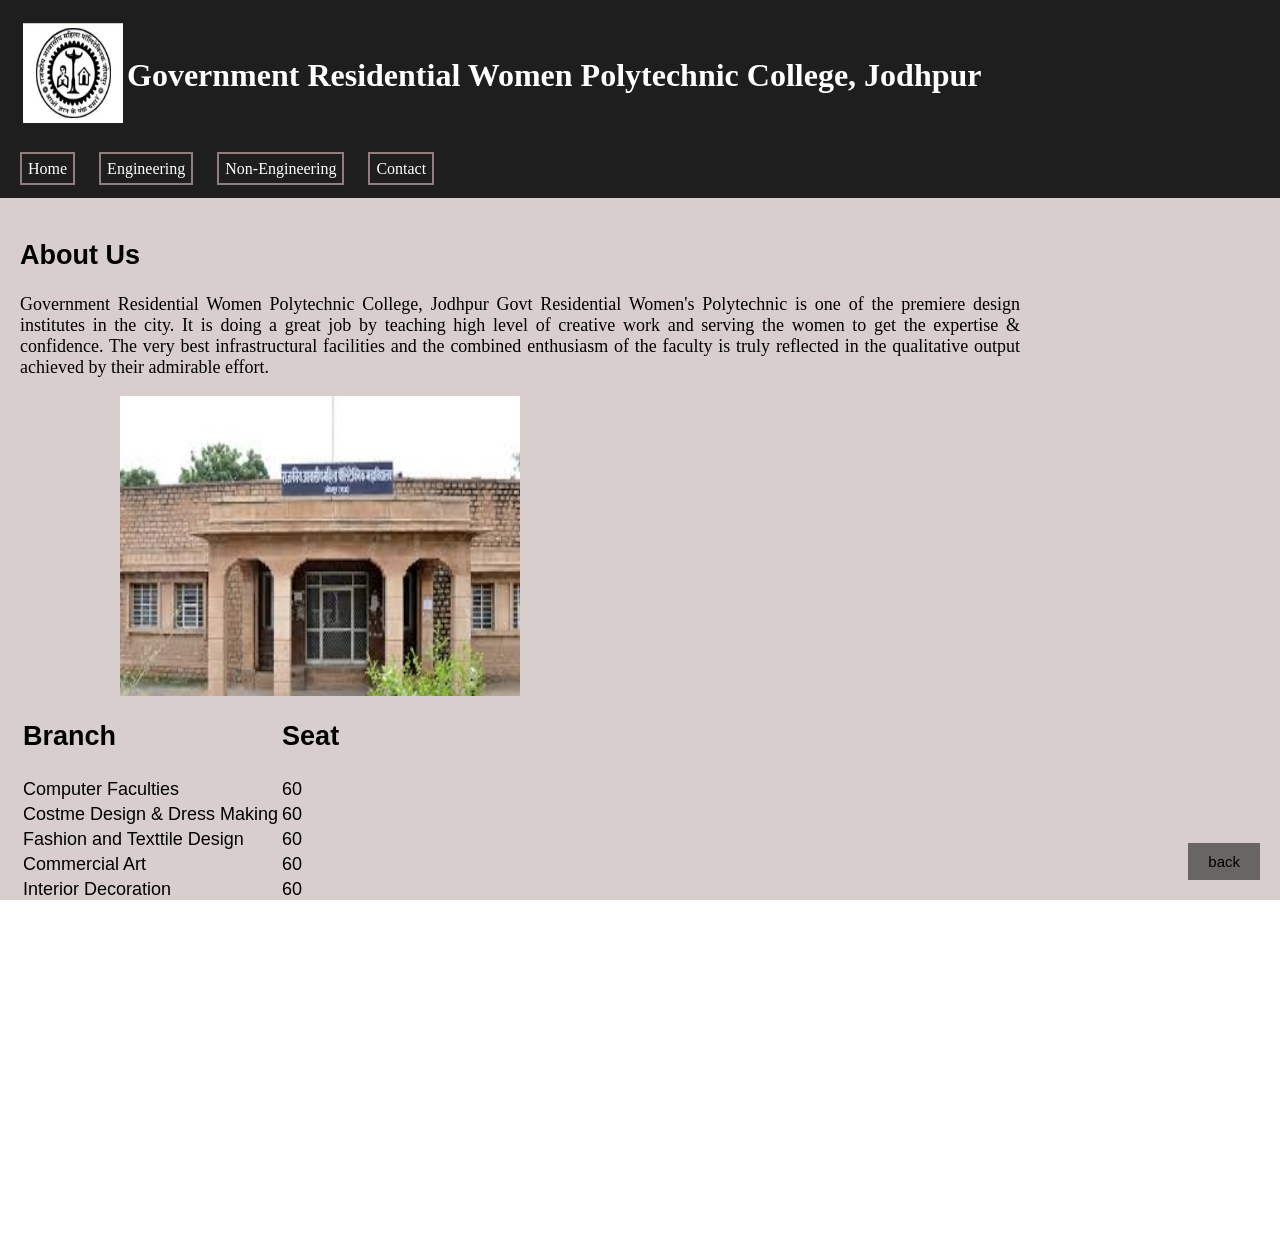
<file: wjodhpur.html>
<!DOCTYPE html>
<html lang="en">
<head>
    <meta charset="UTF-8">
    <meta name="viewport" content="width=device-width, initial-scale=1.0">
    <title> Government Residential Women Polytechnic College, Jodhpur </title>
    <link rel="stylesheet" href="ajmer.css">
</head>
<body>
    <header>
        <table>
            
        <tr><td><img src="img/wjodhpurlogo.png " style="height: 100px; width: 100px;" alt="logo"></td>
        <td><h1 style="text-align: center;"> Government Residential Women Polytechnic College, Jodhpur</h1></td></tr>
        </table>

        <nav>
            <ul>
                <li><a href="index.html">Home</a></li>
                <li class="dropdown">
                    <a href="polycolleges.html">Engineering</a>
                </li>
                <li class="dropdown">
                    <a href="nonpoly.html">Non-Engineering</a>
                </li>
                <li><a href="contact.html">Contact</a></li>
            </ul>
        </nav>
    </table>
    </header>
    <section class="main-content">
        <h2 style="color:black;">About Us</h2>
        <p style="color:black ; max-width:1000px; text-align: justify;">
            Government Residential Women Polytechnic College, Jodhpur
            Govt Residential Women's Polytechnic is one of the premiere design institutes in the city. It is doing a great job by teaching high level of creative work and serving the women to get the expertise & confidence. The very best infrastructural facilities and the combined enthusiasm of the faculty is truly reflected in the qualitative output achieved by their admirable effort.
            </p>
        <table>
            <tr>
                <th><h2 ="color:black;">Branch</h2></th>
               <p style="color:black ;"></p>
               <th><h2 ="color:black;">Seat</h2></th>
               <p style="color:black ;"></p>
   
           </tr>
        <tr>
            <td>Computer Faculties</td>
            <td>60</td>
        </tr>
        <tr>
            <td>Costme Design & Dress Making</td>
            <td>60</td>
        </tr>
        <tr>
            <td>Fashion and Texttile Design</td>
            <td>60</td>
        </tr>
        <tr>
            <td>Commercial Art </td>
            <td>60</td>
        </tr>
        <tr>
            <td>Interior Decoration</td>
            <td>60</td>
        </tr>
        <tr>
            <td>Visual Graphics</td>
            <td>60</td>
        </tr>
        <img id="imgclg", src="img/wjodhpur.jpg" height="300" width="400" alt="college" style="margin-left: 100px";>
        </table>
            </p>
        <h2 style="color:black;">Contact</h2>
        <p style="color:black ;">
        <table>
            <tr>
                <td>Phone No.:</td>
                <td>123456789</td>
            </tr>
            <tr>
                <td>Email-Id :</td>
                <td>govt.wjodhpur@gmail.com</td>
            </tr>
            <tr>
                <td>Address  :</td>
                <td>Gaurav Path, Residency Road , Jodhpur</td>
            </tr>
        </table>
        <button onclick="gotolink()" class="custom-button">back</button>
        <script>
            function gotolink() {
                window.location.href = "nonpoly.html";
            }
        </script>
</body>
</html>
</file>
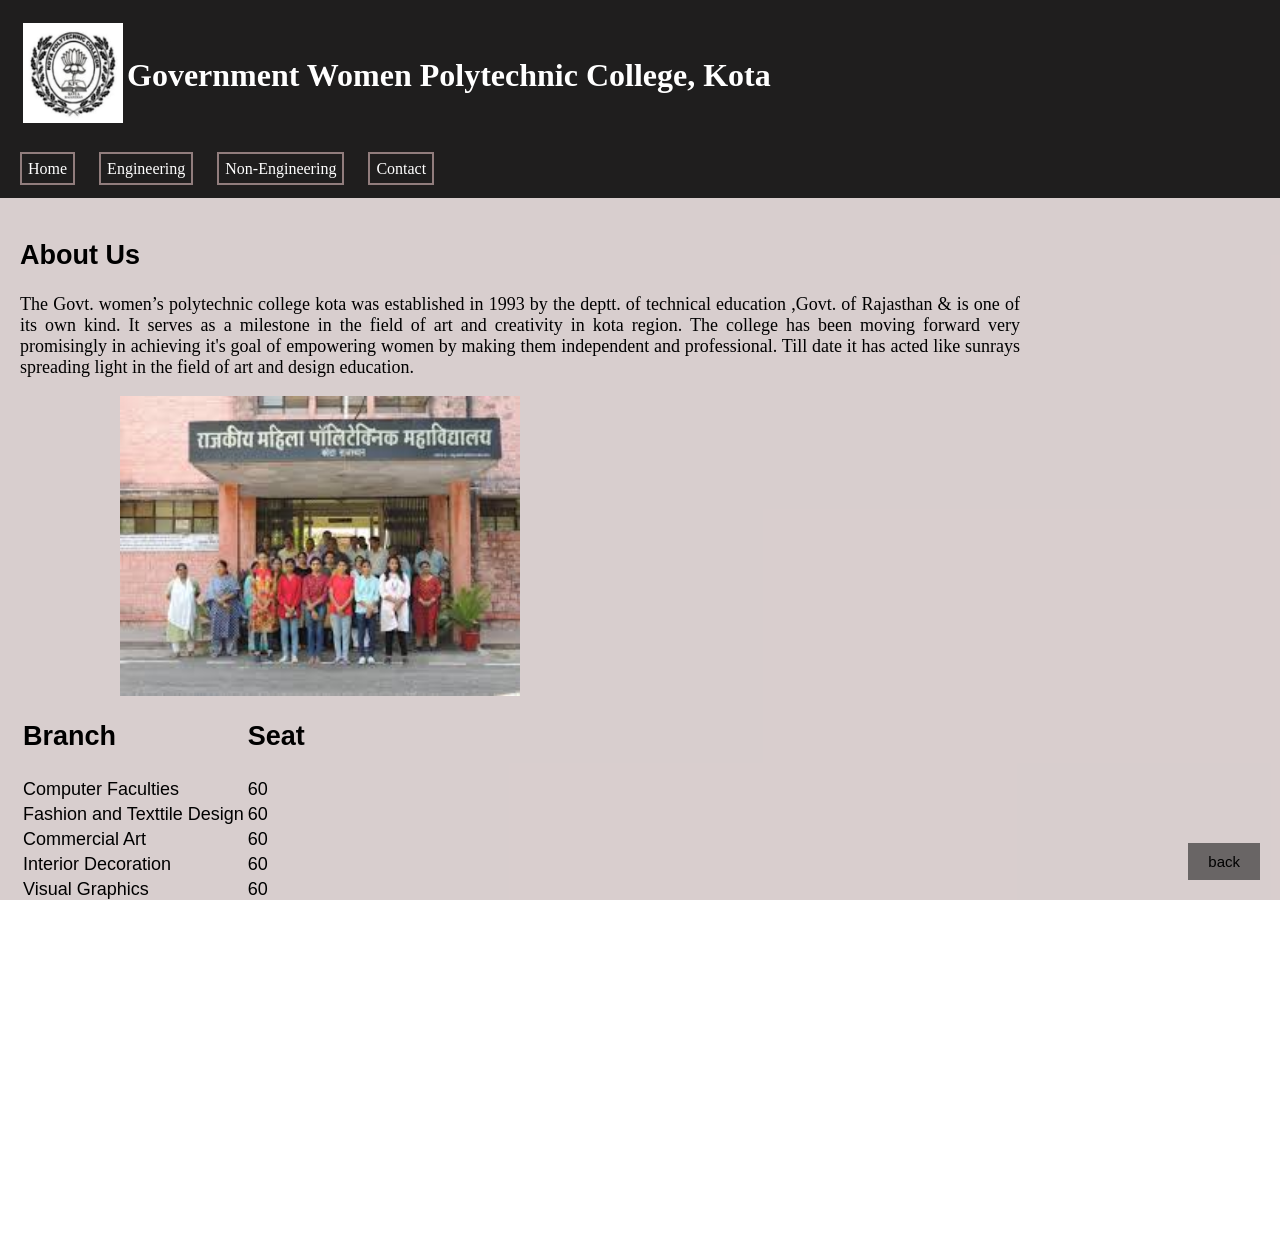
<file: wkota.html>
<!DOCTYPE html>
<html lang="en">
<head>
    <meta charset="UTF-8">
    <meta name="viewport" content="width=device-width, initial-scale=1.0">
    <title>Government Women Polytechnic College, Kota

    </title>
    <link rel="stylesheet" href="ajmer.css">
</head>
<body>
    <header>
        <table>
            
        <tr><td><img src="img/wkotalogo.png " style="height: 100px; width: 100px;" alt="logo"></td>
        <td><h1 style="text-align: center;">Government Women Polytechnic College, Kota

        </h1></td></tr>
        </table>

        <nav>
            <ul>
                <li><a href="index.html">Home</a></li>
                <li class="dropdown">
                    <a href="polycolleges.html">Engineering</a>
                </li>
                <li class="dropdown">
                    <a href="nonpoly.html">Non-Engineering</a>
                </li>
                <li><a href="contact.html">Contact</a></li>
            </ul>
        </nav>
    </table>
    </header>
    <section class="main-content">
        <h2 style="color:black;">About Us</h2>
        <p style="color:black ; max-width:1000px; text-align: justify;">
            The Govt. women’s polytechnic college kota was established in 1993 by the deptt. of technical education ,Govt. of Rajasthan & is one of its own kind. It serves as a milestone in the field of art and creativity in kota region. The college has been moving forward very promisingly in achieving it's goal of empowering women by making them independent and professional. Till date it has acted like sunrays spreading light in the field of art and design education.
            </p>
        <table>
            <tr>
                <th><h2 ="color:black;">Branch</h2></th>
               <p style="color:black ;"></p>
               <th><h2 ="color:black;">Seat</h2></th>
               <p style="color:black ;"></p>
   
           </tr>
        <tr>
            <td>Computer Faculties</td>
            <td>60</td>
        </tr>
        <tr>
            <td>Fashion and Texttile Design</td>
            <td>60</td>
        </tr>
        <tr>
            <td>Commercial Art</td>
            <td>60</td>
        </tr>
        <tr>
            <td>Interior Decoration</td>
            <td>60</td>
        </tr>
        <tr>
            <td>Visual Graphics</td>
            <td>60</td>
        </tr>
        <img id="imgclg", src="img/wkota.jpg" height="300" width="400" alt="college" style="margin-left: 100px";>
        </table>
            </p>
        <h2 style="color:black;">Contact</h2>
        <p style="color:black ;">
        <table>
            <tr>
                <td>Phone No.:</td>
                <td>123456789</td>
            </tr>
            <tr>
                <td>Email-Id :</td>
                <td>govt.wkota@gmail.com</td>
            </tr>
            <tr>
                <td>Address  :</td>
                <td>Govt. Women Polytechnic College Behind Maheshwari Bhawani Vigyan Nagar Jhalwar Road - Kota - Rajasthan, Pin - 324005</td>
            </tr>
        </table>
        <button onclick="gotolink()" class="custom-button">back</button>
        <script>
            function gotolink() {
                window.location.href = "nonpoly.html";
            }
        </script>
</body>
</html>
</file>
<file: styles.css>
html, body {margin: 0; height: 100%;  overflow: hidden;}
body {
    font-family: Arial, sans-serif;
    margin: 0;
    padding: 0;
    background-image: url('img/new.png');
    background-size: cover;
}

header {
    background-color: rgba(7, 1, 1, 0.904); 
    color: white;
    padding: 27px;
}

header h1 {
    margin: 0;
}

nav ul {
    list-style-type: none;
    margin: 0;
    padding: 0;
    margin-top: 30px;
}

nav ul li {
    display: inline-block;
    margin-right: 20px;
}

nav ul li a {
    color: white;
    text-decoration: none;
    box-sizing: border-box;
    border: 2px rgb(145, 125, 125) solid;
    padding: 6px;
}
.main-content {
    height: 1000px;
    width: 1350px;
    padding: 20px;
    background-color: rgba(255, 255, 255, 0.8);
    /* background-image: url('img/new.png');  */
    background-color: aqua;
    background-size: cover;
    font-family: 'Gill Sans', 'Gill Sans MT', 'Calibri', 'Trebuchet MS', sans-serif;
    font-size: large;
}

.main-content p {
    color: rgb(1, 1, 10);
    font-family: Georgia, 'Times New Roman', Times, serif;
    font-weight: bold;

}

footer {
    background-color: rgba(51, 51, 51, 0.7); 
    color: white;
    text-align: center;
    padding: 10px;
    position: fixed;
    width: 100%;
    bottom: 0;
}
.text-big{
    font-size: 40px;
}
.section{
    height: 500px;
    display: flex;
    align-items: center;
    justify-content: space-evenly;
    max-width: 80%;
    margin: auto;
    font-family: "Ubuntu", sans-serif;
}

.section-left{
    flex-direction: row-reverse;
}
</file>
<file: ajmer.css>
html, body {margin: 0; height: 100%;  overflow-x: hidden;}
header {
    background-color: rgba(8, 7, 7, 0.904); /* Semi-transparent background */
    color: white;
    padding: 20px;
}

#imgclg{
    display: block;
    margin-left: 100px;
    margin-right: auto;
    text-align: right;
}
header h1 {
    margin: 0px;
}

nav ul {
    list-style-type: none;
    margin: 0;
    padding: 0;
    margin-top: 30px;
    /* border: 1px black solid; */
}

nav ul li {
    display: inline-block;
    margin-right: 20px;
}

nav ul li a {
    color: white;
    text-decoration: none;
    box-sizing: border-box;
    border: 2px rgb(145, 125, 125) solid;
    /* border-radius: 10%; */
    /* margin: 5px; */
    /* border margin: 10px; */
    padding: 6px;
}
.main-content {
    height: 1000px;
    width: 1350px;
    padding: 20px;
    background-color: rgba(207, 194, 194, 0.8); /* Semi-transparent white background */
    /* background-image: url('img/student.png'); Background image for content */
    background-size: cover;
    font-family: 'Gill Sans', 'Gill Sans MT', Calibri, 'Trebuchet MS', sans-serif;
    font-size: large;
    text-align:left;
}

.main-content p {
    /* font-weight: 20; */
    color: rgb(1, 1, 10);
    font-family: Georgia, 'Times New Roman', Times, serif;
}
.button{
    font-size: 300px;
}
.custom-button{
   
    padding: 10px 20px;
    background-color: rgb(105, 101, 101);
    align-items : left;
    font-size: 15px;
    border-radius: 0%;
    border: 0cap;
    position: absolute;
    bottom: 0;
    right: 0;
    margin: 20px;
}
</file>
<file: contact.css>
body {
    font-family: Arial, sans-serif;
    margin: 0;
    padding: 0;
    background-size: cover;
}

header {
    background-color: rgba(7, 1, 1, 0.904); 
    color: white;
    padding: 20px;
}

header h1 {
    margin: 0;
}

nav ul {
    list-style-type: none;
    margin: 0;
    padding: 0;
    margin-top: 30px;
}

nav ul li {
    display: inline-block;
    margin-right: 20px;
}

nav ul li a {
    color: white;
    text-decoration: none;
    box-sizing: border-box;
    border: 2px rgb(145, 125, 125) solid;
    padding: 6px;
}
ul li{
    padding: 5px;
    list-style: none;
}

ul li a {
    color: black;
    font-weight: bold;
    font-family: Georgia, 'Times New Roman', Times, serif;
    text-decoration: none;
}
img{
    width: 100px;
    height: auto;
    margin: left 20px;
}
.container {
    display: flex;
    justify-content: center;
    align-items: center;
    height: 100vh;
  }
  
  table,th,td {
    border: 1px solid black;
    border-collapse: collapse;
    padding: 15px;
    text-align: justify;
    margin-left:auto ;
    margin-right:auto ;
    margin-top: auto;
    margin-bottom: auto;
    
  }
</file>
